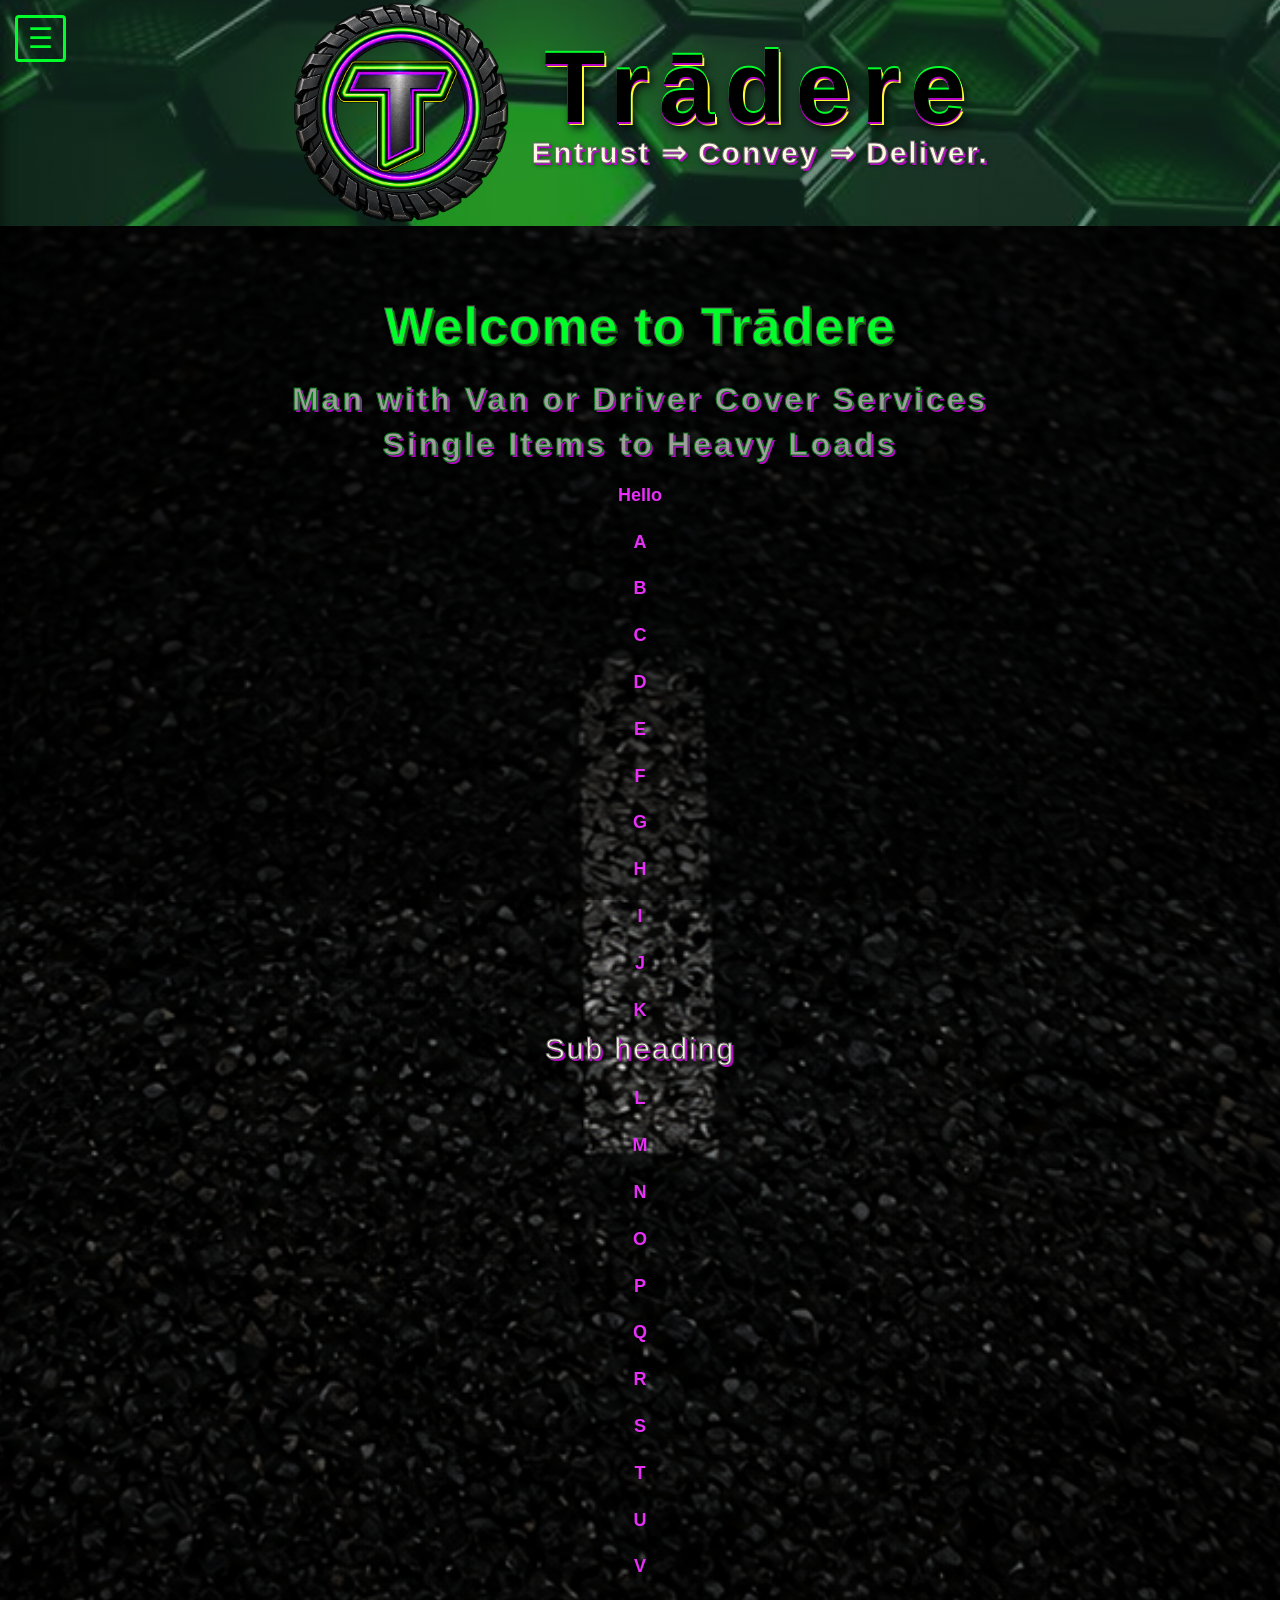
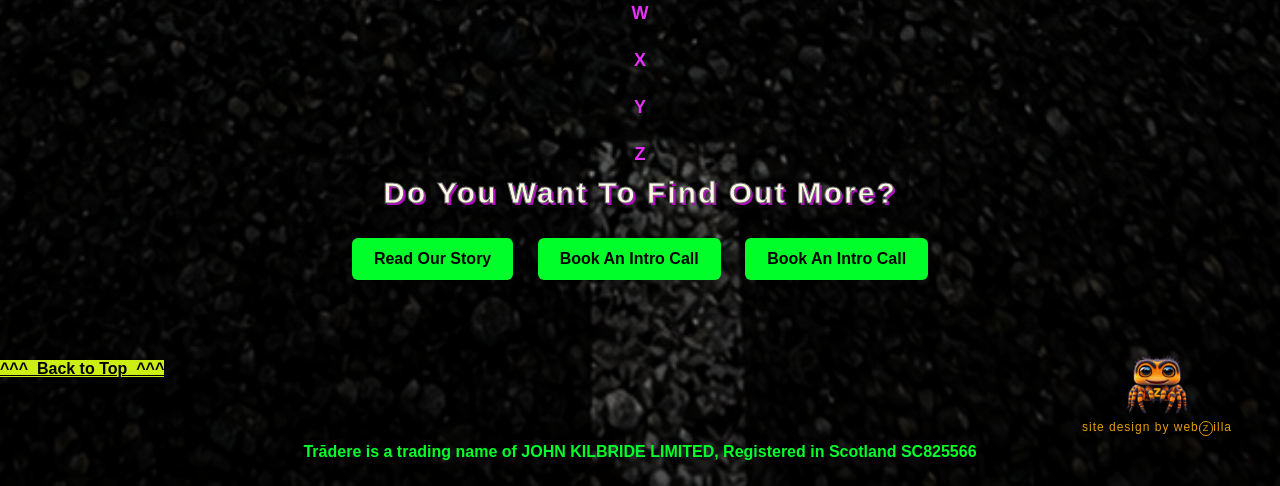
<file: index.html>
<!DOCTYPE html>
<html>

<head>
    <title>Tr&#257dere</title>

    <meta name="viewport" content="width=device-width, initial-scale=1.0">

    <link rel="stylesheet" href="style.css">

<style>

  body {
    background-color: #050505;
    background-image: url('road3.png');
    background-repeat: no-repeat;
    background-position: center;
    background-size: cover;
    background-attachment: scroll;
  }
  body::before {
  content: "";
  position: fixed;
  inset: 0;
  background: rgba(0, 0, 0, 0.45);
  pointer-events: none;
  z-index: -1;
}

    #myBtn {
      background-color: #cdee12;
      color: #000000;
    }

</style>

</head>

<body>
<a id="top"></a>
<header>

    <div class="logo-area">
        <img src="tread2.png" alt="Tradere logo">
        <div class="logo">
            Tr&#257dere

            <h3><strong>Entrust&nbsp;&rArr;&nbsp;Convey&nbsp;&rArr;&nbsp;Deliver.</strong></h3>
        </div>
    </div>
    
<a href="#" class="image-link">
  <img src="WZlogo.png" alt="Description">
  <p>site design by web<span class="circled-letter">Z</span>illa</p>
</a>

<button class="menu-button" id="menuButton"
        aria-label="Open menu"
        aria-expanded="false">
    ☰
</button>

<nav id="sideMenu">
    <button class="close-menu" id="closeMenu"
            aria-label="Close menu">
        &times;
    </button>

    <a href="index.html">Home</a>
    <a href="about.html">About</a>
    <a href="socials.html">Man & Van</a>
    <a href="services.html">Driver Cover</a>
    <a href="contact.html">Contact</a>
</nav>

</header>

    <main>

        <h1>Welcome to Tr&#257dere</h1> 
        <h2><strong>Man with Van or Driver Cover Services</strong></h2>
        <h2><strong>Single Items to Heavy Loads</strong></h2>

<p>Hello</p>
<p> A </p>
<p> B </p>
<p> C </p>
<p> D </p>
<p> E </p>
<p> F </p>
<p> G </p>
<p> H </p>
<p> I </p>
<p> J </p>
<p> K </p>
<h3>Sub heading</h3>
<p> L </p>
<p> M </p>
<p> N </p>
<p> O </p>
<p> P </p>
<p> Q </p>
<p> R </p>
<p> S </p>
<p> T </p>
<p> U </p>
<p> V </p>
<p> W </p>
<p> X </p>
<p> Y </p>
<p> Z </p>
<h3><strong>Do You Want To Find Out More?</strong></h3>

        <a class="button" href="about.html">Read Our Story</a>
        <a class="button" href="#">Book An Intro Call</a>
        <a class="button" href="#">Book An Intro Call</a>

    </main>

<a href="#"  id="myBtn" class="back-to-top">^^^&nbsp; Back to Top &nbsp;^^^</a>

<footer>
Tr&#257dere is a trading name of JOHN KILBRIDE LIMITED, Registered in Scotland SC825566
</footer>

<script>
const menu = document.getElementById('sideMenu');
const menuButton = document.getElementById('menuButton');
const closeButton = document.getElementById('closeMenu');

function openMenu() {
    menu.classList.add('open');
    menuButton.setAttribute('aria-expanded', 'true');
}

function closeMenu() {
    menu.classList.remove('open');
    menuButton.setAttribute('aria-expanded', 'false');
}

menuButton.addEventListener('click', openMenu);
closeButton.addEventListener('click', closeMenu);

document.addEventListener('keydown', function(event) {
    if (event.key === 'Escape') {
        closeMenu();
    }
});
</script>



</body>

</html>
</file>
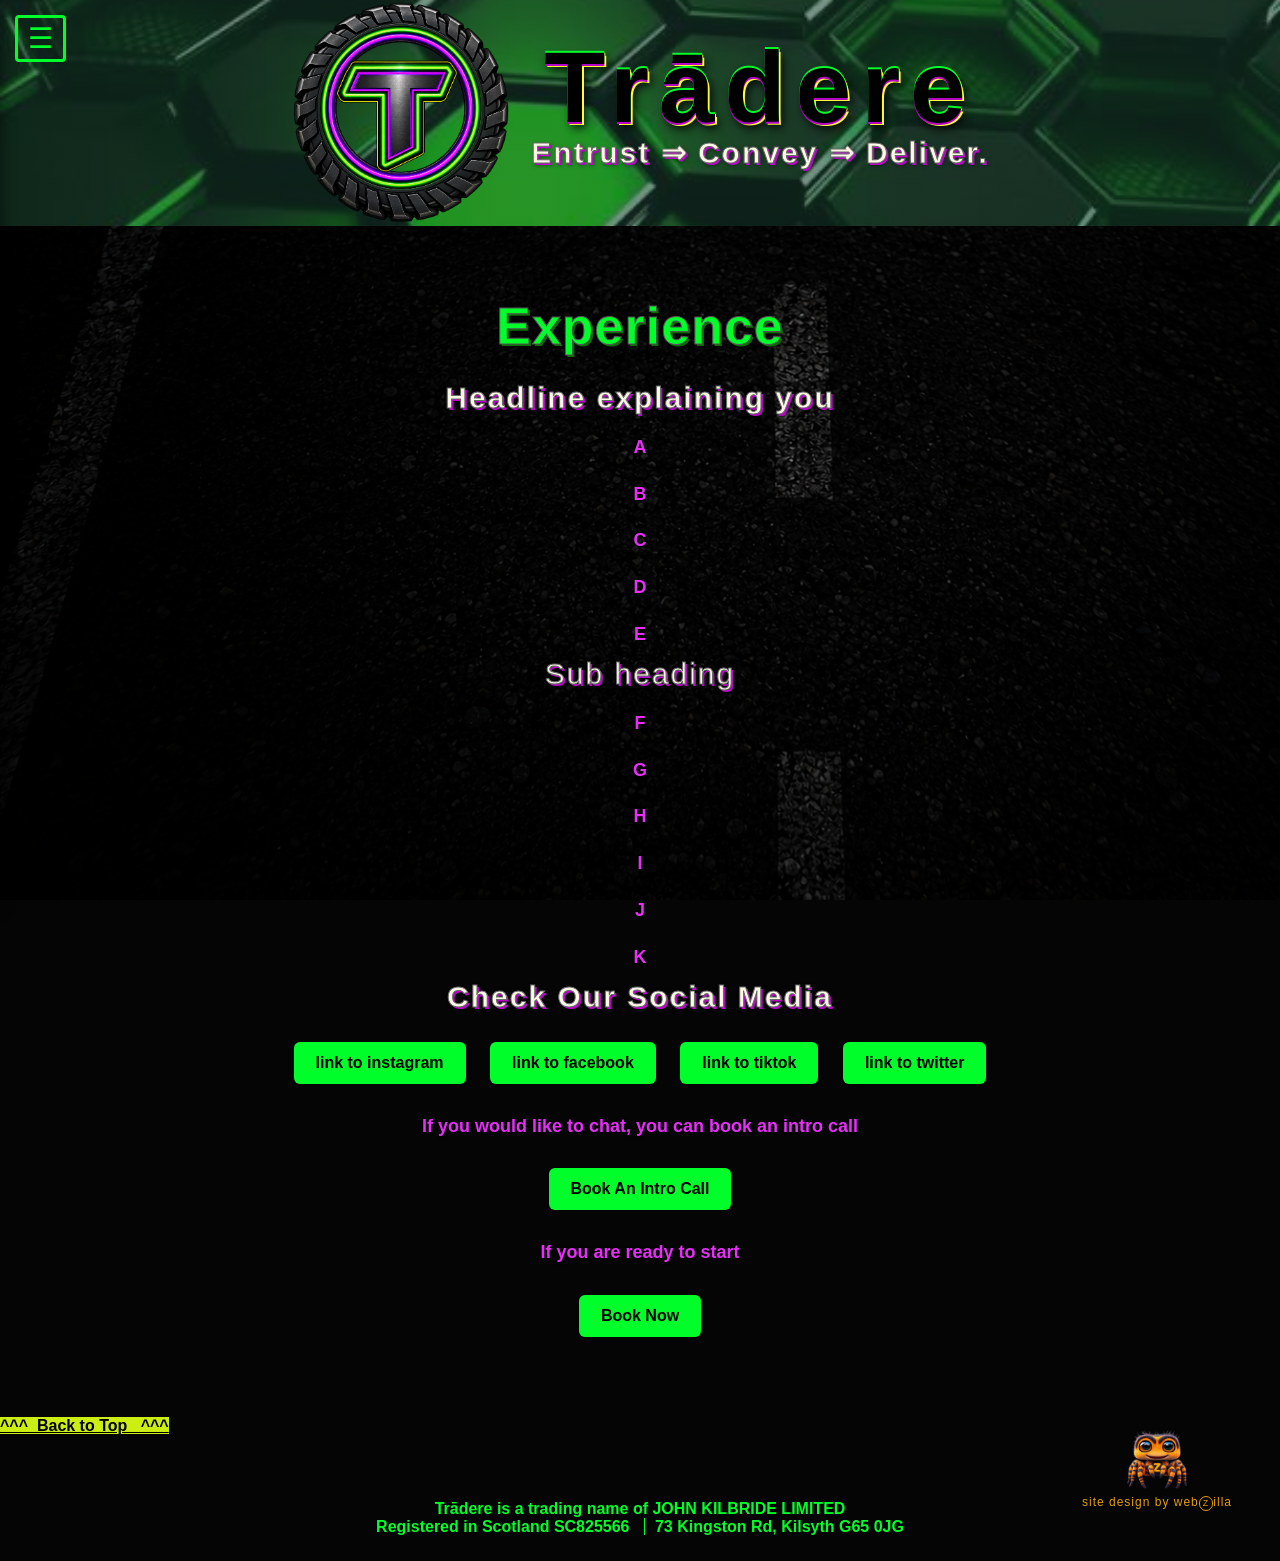
<file: about.html>
<!DOCTYPE html>
<html>

<head>
    <title>About</title>
    <meta name="viewport" content="width=device-width, initial-scale=1.0">
    <link rel="stylesheet" href="style.css">

<style>

  body {
    background-color: #050505;
    background-image: url('road3.png');
    background-repeat: repeat;
    background-position: top left;
    background-size: cover;
    background-attachment: fixed;
  }
  body::before {
  content: "";
  position: fixed;
  inset: 0;
  background: rgba(0, 0, 0, 0.45);
  pointer-events: none;
  z-index: -1;
}

    #myBtn {
      background-color: #cdee12;
      color: #000000;
    }
</style>

</head>

<body>
<a id="top"></a>
<header>

    <div class="logo-area">
        <img src="tread2.png" alt="Tradere logo">
        <div class="logo">
            Tr&#257dere
            <h3><strong>Entrust&nbsp;&rArr;&nbsp;Convey&nbsp;&rArr;&nbsp;Deliver.</strong></h3>
        </div>
    </div>

    <a href="#" class="image-link">
  <img src="WZlogo.png" alt="Description">
  <p>site design by web<span class="circled-letter">Z</span>illa</p>
</a>

<button class="menu-button" id="menuButton"
        aria-label="Open menu"
        aria-expanded="false">
    ☰
</button>

<nav id="sideMenu">
    <button class="close-menu" id="closeMenu"
            aria-label="Close menu">
        &times;
    </button>

        <a href="index.html">Home</a>
        <a href="about.html">About</a>
        <a href="socials.html">Man & Van</a>
        <a href="services.html">Driver Cover</a>        
        <a href="contact.html">Contact</a>
    </nav>

</header>

    <main>

        <h1>Experience</h1>

<h3><strong>Headline explaining you</strong></h3>


<p>A</p>
<p>B</p>
<p>C</p>
<p>D</p>
<p>E</p>

<h3>Sub heading</h3>

<p>F</p>
<p>G</p>
<p>H</p>
<p>I</p>
<p>J</p>
<p>K</p>

<h3><strong>Check Our Social Media</strong></h3>

        <a class="button" href="#">link to instagram</a>

        <a class="button" href="#">link to facebook</a>

        <a class="button" href="#">link to tiktok</a>

        <a class="button" href="#">link to twitter</a>

<p>If you would like to chat, you can book an intro call</p>

        <a class="button" href="#">Book An Intro Call</a>

<p>If you are ready to start</p>

        <a class="button" href="#">Book Now</a>        

    </main>

<a href="#"  id="myBtn" class="back-to-top">^^^&nbsp; Back to Top &nbsp; ^^^</a>

<footer>
Tr&#257dere is a trading name of JOHN KILBRIDE LIMITED
<br> Registered in Scotland SC825566  
<span style="border-left: 1px solid #00ff2a; margin: 0 10px;"></span>
73 Kingston Rd, Kilsyth G65 0JG
</footer>    

<script>
const menu = document.getElementById('sideMenu');
const menuButton = document.getElementById('menuButton');
const closeButton = document.getElementById('closeMenu');

function openMenu() {
    menu.classList.add('open');
    menuButton.setAttribute('aria-expanded', 'true');
}

function closeMenu() {
    menu.classList.remove('open');
    menuButton.setAttribute('aria-expanded', 'false');
}

menuButton.addEventListener('click', openMenu);
closeButton.addEventListener('click', closeMenu);

document.addEventListener('keydown', function(event) {
    if (event.key === 'Escape') {
        closeMenu();
    }
});
</script>

</body>

</html>
</file>
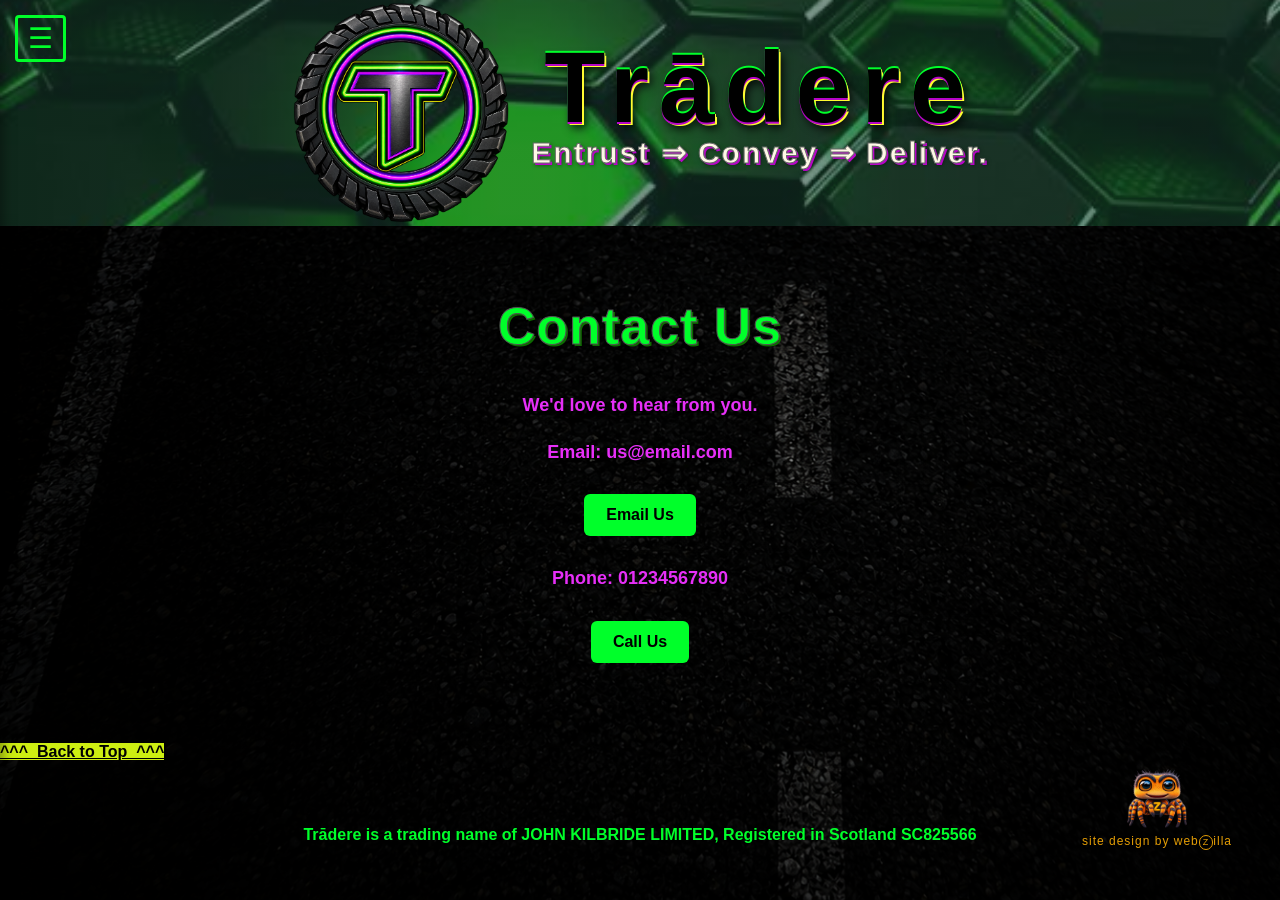
<file: contact.html>
<!DOCTYPE html>
<html>

<head>
    <title>Contact Us</title>
    <meta name="viewport" content="width=device-width, initial-scale=1.0">
    <link rel="stylesheet" href="style.css">

<style>

  body {
    background-color: #050505;
    background-image: url('road3.png');
    background-repeat: repeat;
    background-position: top left;
    background-size: cover;
    background-attachment: fixed;
  }
  body::before {
  content: "";
  position: fixed;
  inset: 0;
  background: rgba(0, 0, 0, 0.45);
  pointer-events: none;
  z-index: -1;
}

    #myBtn {
      background-color: #cdee12;
      color: #000000;
    }
</style>

</head>

<body>
<a id="top"></a>
<header>

    <div class="logo-area">
        <img src="tread2.png" alt="Tradere logo">
        <div class="logo">
            Tr&#257dere
            <h3><strong>Entrust&nbsp;&rArr;&nbsp;Convey&nbsp;&rArr;&nbsp;Deliver.</strong></h3>
        </div>
    </div>

    <a href="#" class="image-link">
  <img src="WZlogo.png" alt="Description">
  <p>site design by web<span class="circled-letter">Z</span>illa</p>
</a>

<button class="menu-button" id="menuButton"
        aria-label="Open menu"
        aria-expanded="false">
    ☰
</button>

<nav id="sideMenu">
    <button class="close-menu" id="closeMenu"
            aria-label="Close menu">
        &times;
    </button>

        <a href="index.html">Home</a>
        <a href="about.html">About</a>
        <a href="socials.html">Man & Van</a>
        <a href="services.html">Driver Cover</a>
        <a href="contact.html">Contact</a>
    </nav>

</header>

    <main>

        <h1>Contact Us</h1>

        <p>We'd love to hear from you.</p>

        <p>Email: us@email.com</p>

        <a class="button" href="mailto:your@email.com">Email Us</a>

        <p>Phone: 01234567890</p>

        <a class="button" href="#">Call Us</a>

    </main>

<a href="#"  id="myBtn" class="back-to-top">^^^&nbsp; Back to Top &nbsp;^^^</a>

<footer>
Tr&#257dere is a trading name of JOHN KILBRIDE LIMITED, Registered in Scotland SC825566
</footer>

<script>
const menu = document.getElementById('sideMenu');
const menuButton = document.getElementById('menuButton');
const closeButton = document.getElementById('closeMenu');

function openMenu() {
    menu.classList.add('open');
    menuButton.setAttribute('aria-expanded', 'true');
}

function closeMenu() {
    menu.classList.remove('open');
    menuButton.setAttribute('aria-expanded', 'false');
}

menuButton.addEventListener('click', openMenu);
closeButton.addEventListener('click', closeMenu);

document.addEventListener('keydown', function(event) {
    if (event.key === 'Escape') {
        closeMenu();
    }
});
</script>

</body>

</html>
</file>
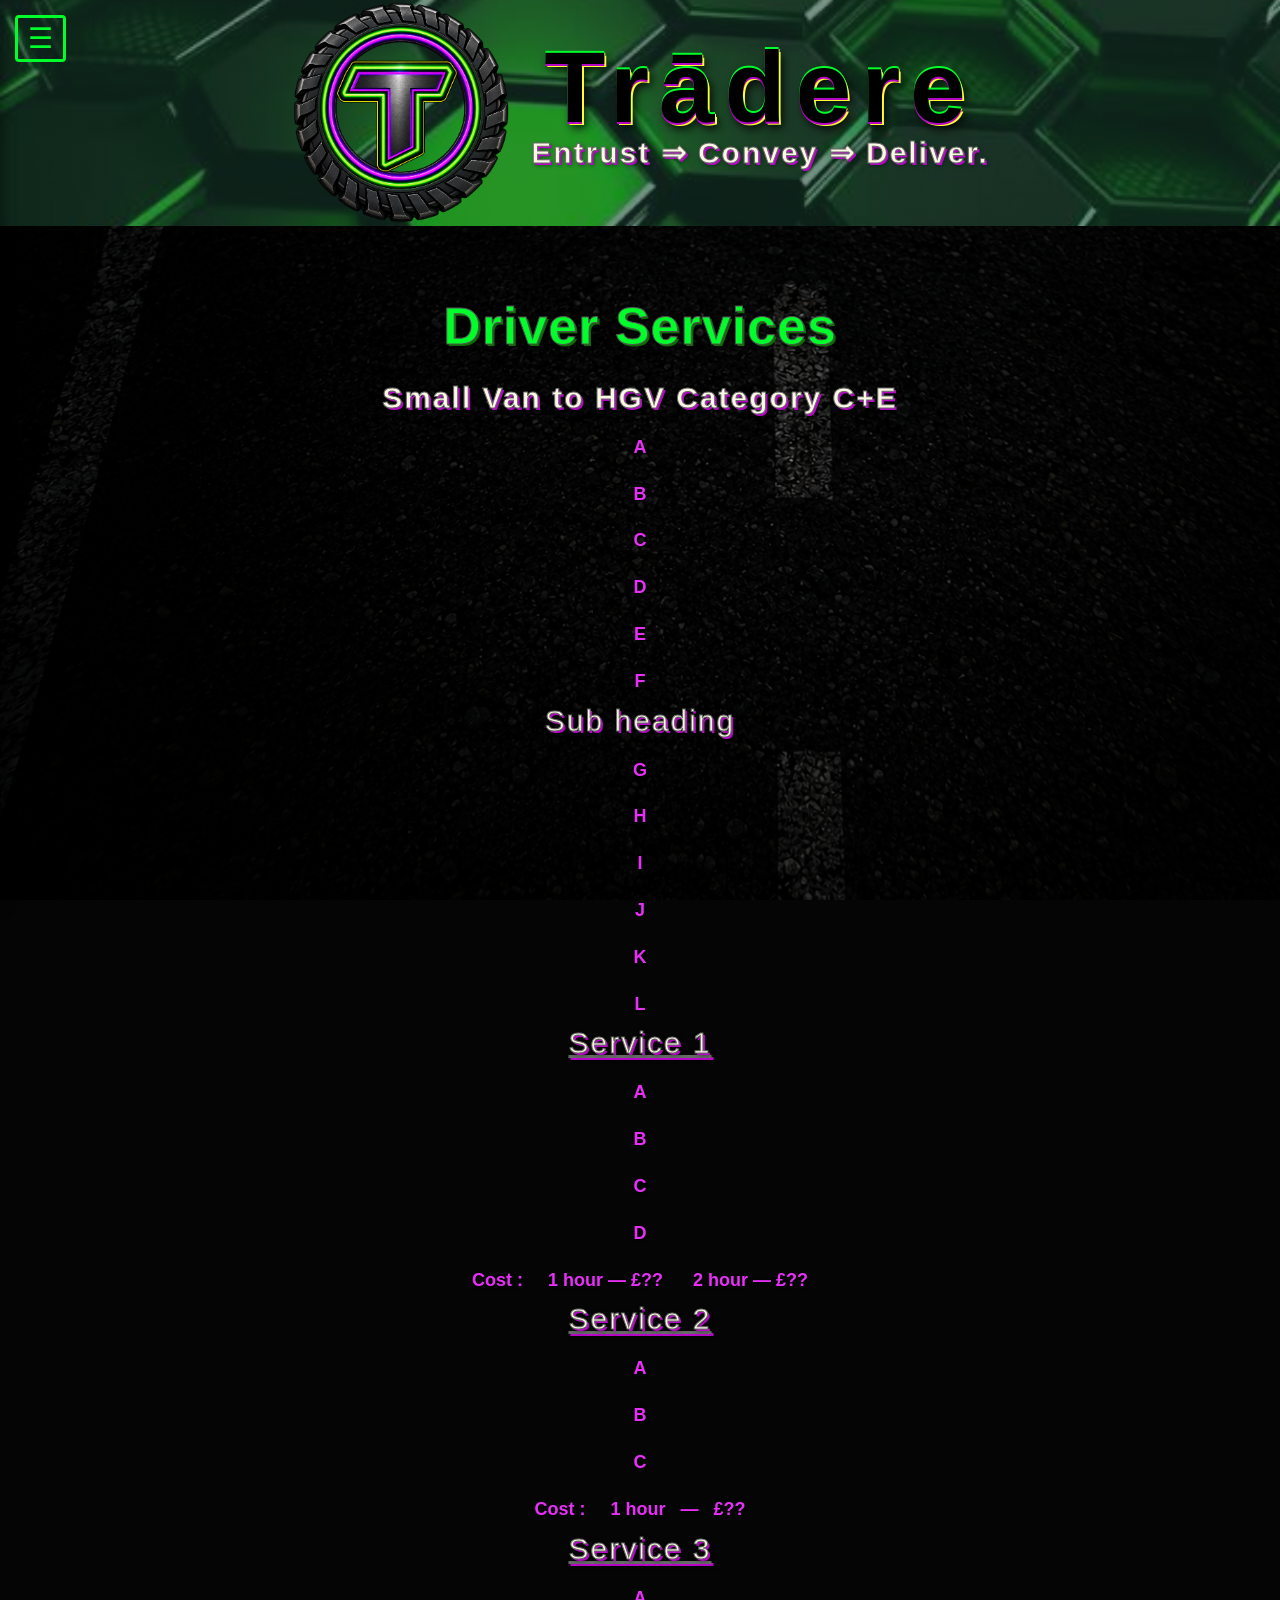
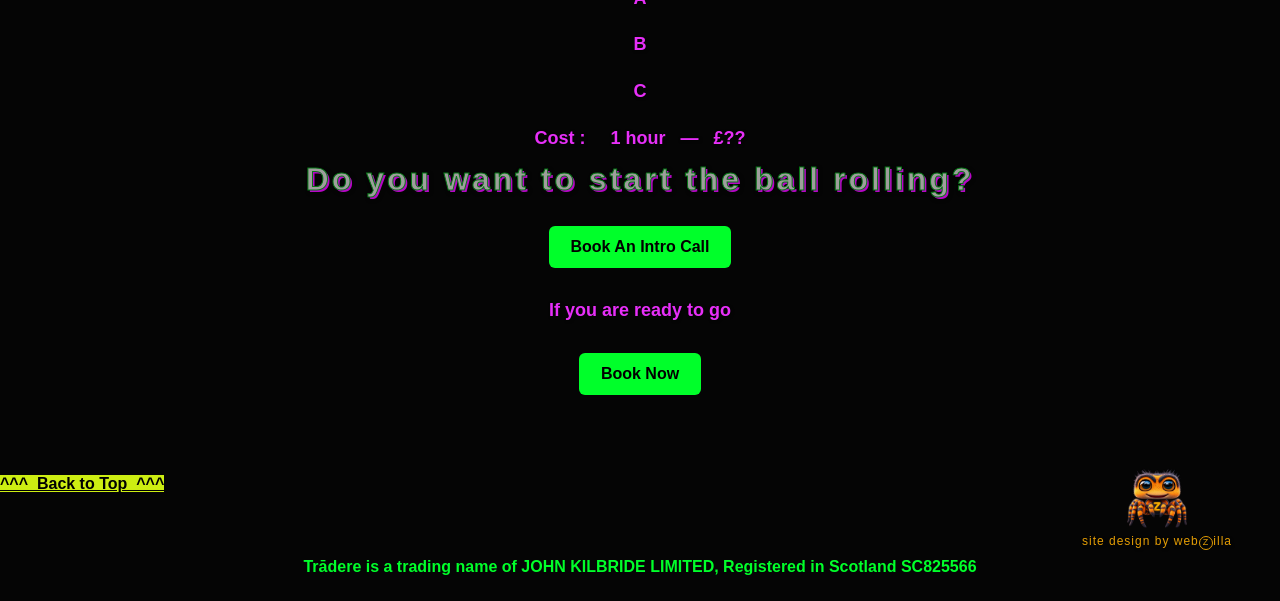
<file: services.html>
<!DOCTYPE html>
<html lang="en">
<head>
    <title>Services</title>
    <meta name="viewport" content="width=device-width, initial-scale=1.0">
    <link rel="stylesheet" href="style.css">

<style>

  body {
    background-color: #050505;
    background-image: url('road3.png');
    background-repeat: repeat;
    background-position: top left;
    background-size: cover;
    background-attachment: fixed;
  }
  body::before {
  content: "";
  position: fixed;
  inset: 0;
  background: rgba(0, 0, 0, 0.45);
  pointer-events: none;
  z-index: -1;
}

    #myBtn {
      background-color: #cdee12;
      color: #000000;
    }
</style>

</head>

<body>
<a id="top"></a>
   <header>

    <div class="logo-area">
        <img src="tread2.png" alt="Tradere logo">
        <div class="logo">
            Tr&#257dere
            <h3><strong>Entrust&nbsp;&rArr;&nbsp;Convey&nbsp;&rArr;&nbsp;Deliver.</strong></h3>
        </div>
    </div>

    <a href="#" class="image-link">
  <img src="WZlogo.png" alt="Description">
  <p>site design by web<span class="circled-letter">Z</span>illa</p>
</a>

<button class="menu-button" id="menuButton"
        aria-label="Open menu"
        aria-expanded="false">
    ☰
</button>

<nav id="sideMenu">
    <button class="close-menu" id="closeMenu"
            aria-label="Close menu">
        &times;
    </button>    
        
            <a href="index.html">Home</a>
            <a href="about.html">About</a>
            <a href="socials.html">Man & Van</a>
            <a href="services.html">Driver Cover</a>
            <a href="contact.html">Contact</a>
        </nav>
    </header>

    <main>
        <h1>Driver Services</h1>

        <h3><strong>Small Van to HGV Category C+E</strong></h3>

<p> A  </p>

<p> B </p>

<p> C </p>

<p> D </p>

<p> E </p>

<p> F </p>

<h3>Sub heading</h3>

<p> G </p>

<p> H </p>

<p> I </p>

<p> J </p>

<p> K </p>

<p> L </p>

<h3><u>Service 1</u></h3>

<p> A </p>

<p> B </p>

<p> C </p>

<p> D </p>

<p><strong>Cost :</strong> &nbsp; &nbsp; 1 hour — £?? &nbsp; &nbsp;&nbsp;  2 hour — £??</p>

 
<h3><u>Service 2</u></h3>

<p> A </p>

<p> B </p>

<p> C </p>

<p><strong>Cost :</strong> &nbsp; &nbsp; 1 hour &nbsp; — &nbsp; £??</p>

 

<h3><u>Service 3</u></h3>

<p> A </p>

<p> B </p>

<p> C </p>

<p><strong>Cost :</strong> &nbsp; &nbsp; 1 hour &nbsp; — &nbsp; £??</p>

<h2><strong>Do you want to start the ball rolling?</strong></h2>

<a class="button" href="#">Book An Intro Call</a>

<p>If you are ready to go</p>

<a class="button" href="#">Book Now</a>



</main>

<a href="#"  id="myBtn" class="back-to-top">^^^&nbsp; Back to Top &nbsp;^^^</a>

<footer>
Tr&#257dere is a trading name of JOHN KILBRIDE LIMITED, Registered in Scotland SC825566
</footer>

<script>
const menu = document.getElementById('sideMenu');
const menuButton = document.getElementById('menuButton');
const closeButton = document.getElementById('closeMenu');

function openMenu() {
    menu.classList.add('open');
    menuButton.setAttribute('aria-expanded', 'true');
}

function closeMenu() {
    menu.classList.remove('open');
    menuButton.setAttribute('aria-expanded', 'false');
}

menuButton.addEventListener('click', openMenu);
closeButton.addEventListener('click', closeMenu);

document.addEventListener('keydown', function(event) {
    if (event.key === 'Escape') {
        closeMenu();
    }
});
</script>

</body>
</html>
</file>
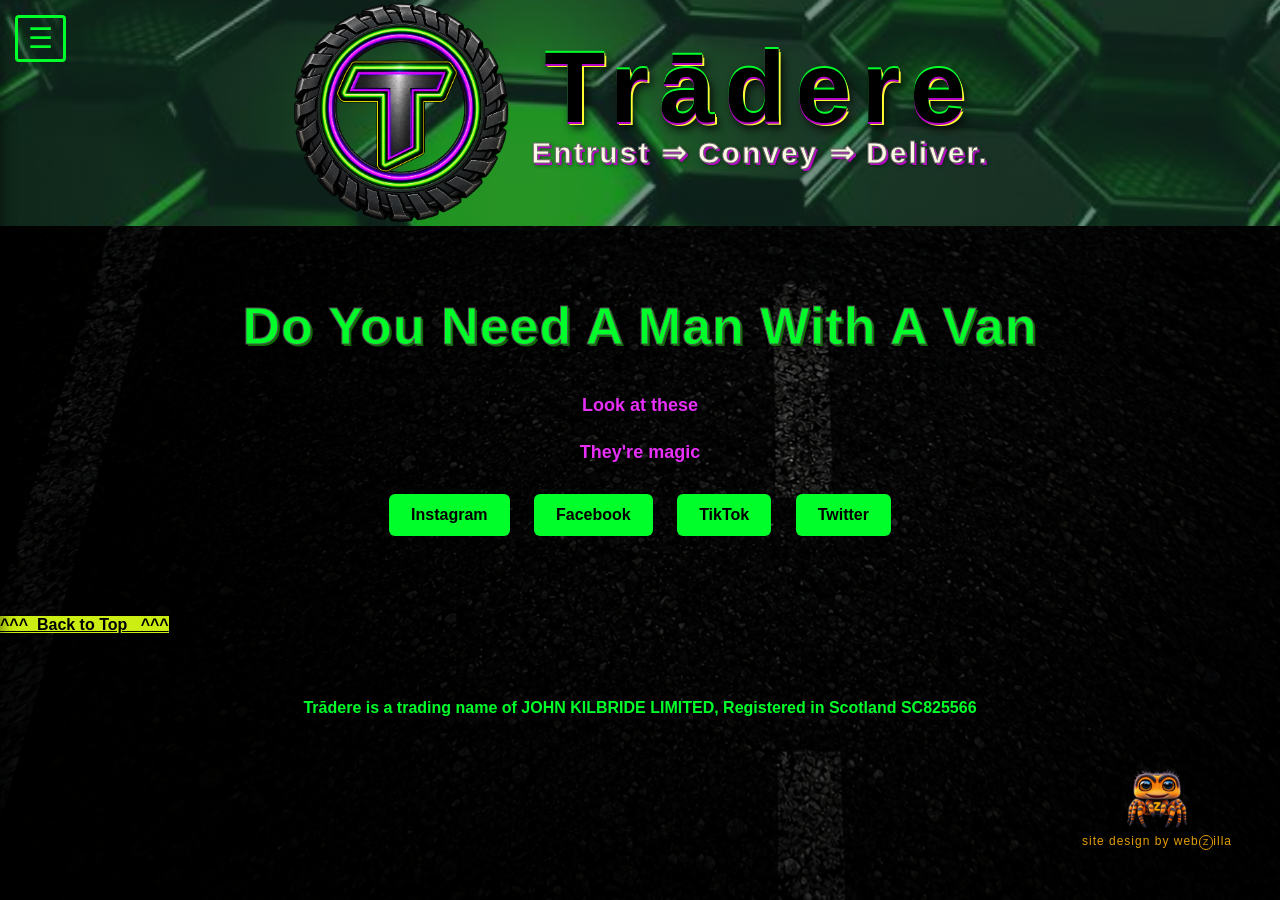
<file: socials.html>
<!DOCTYPE html>
<html>

<head>
    <title>Social Media Channels</title>
    <meta name="viewport" content="width=device-width, initial-scale=1.0">
    <link rel="stylesheet" href="style.css">

<style>

  body {
    background-color: #050505;
    background-image: url('road3.png');
    background-repeat: repeat;
    background-position: top left;
    background-size: cover;
    background-attachment: fixed;
  }
  body::before {
  content: "";
  position: fixed;
  inset: 0;
  background: rgba(0, 0, 0, 0.45);
  pointer-events: none;
  z-index: -1;
}

    #myBtn {
      background-color: #cdee12;
      color: #000000;
    }
</style>

</head>

<body>
<a id="top"></a>
<header>

    <div class="logo-area">
        <img src="tread2.png" alt="Tradere logo">
        <div class="logo">
            Tr&#257dere
            <h3><strong>Entrust&nbsp;&rArr;&nbsp;Convey&nbsp;&rArr;&nbsp;Deliver.</strong></h3>
        </div>
    </div>

    <a href="#" class="image-link">
  <img src="WZlogo.png" alt="Description">
  <p>site design by web<span class="circled-letter">Z</span>illa</p>
</a>

<button class="menu-button" id="menuButton"
        aria-label="Open menu"
        aria-expanded="false">
    ☰
</button>

<nav id="sideMenu">
    <button class="close-menu" id="closeMenu"
            aria-label="Close menu">
        &times;
    </button>

        <a href="index.html">Home</a>
        <a href="about.html">About</a>
        <a href="socials.html">Man & Van</a>
        <a href="services.html">Driver Cover</a>
        <a href="contact.html">Contact</a>
    </nav>

</header>

    <main>

        <h1>Do You Need A Man With A Van</h1>

        <p>Look at these</p>

        <p>They're magic</p>

        <a class="button" href="#">Instagram</a>

        <a class="button" href="#">Facebook</a>

        <a class="button" href="#">TikTok</a>

        <a class="button" href="#">Twitter</a>

    </main>

<a href="#"  id="myBtn" class="back-to-top">^^^&nbsp; Back to Top &nbsp; ^^^</a>

<footer>
Tr&#257dere is a trading name of JOHN KILBRIDE LIMITED, Registered in Scotland SC825566
</footer>

<script>
const menu = document.getElementById('sideMenu');
const menuButton = document.getElementById('menuButton');
const closeButton = document.getElementById('closeMenu');

function openMenu() {
    menu.classList.add('open');
    menuButton.setAttribute('aria-expanded', 'true');
}

function closeMenu() {
    menu.classList.remove('open');
    menuButton.setAttribute('aria-expanded', 'false');
}

menuButton.addEventListener('click', openMenu);
closeButton.addEventListener('click', closeMenu);

document.addEventListener('keydown', function(event) {
    if (event.key === 'Escape') {
        closeMenu();
    }
});
</script>

</body>

</html>
</file>
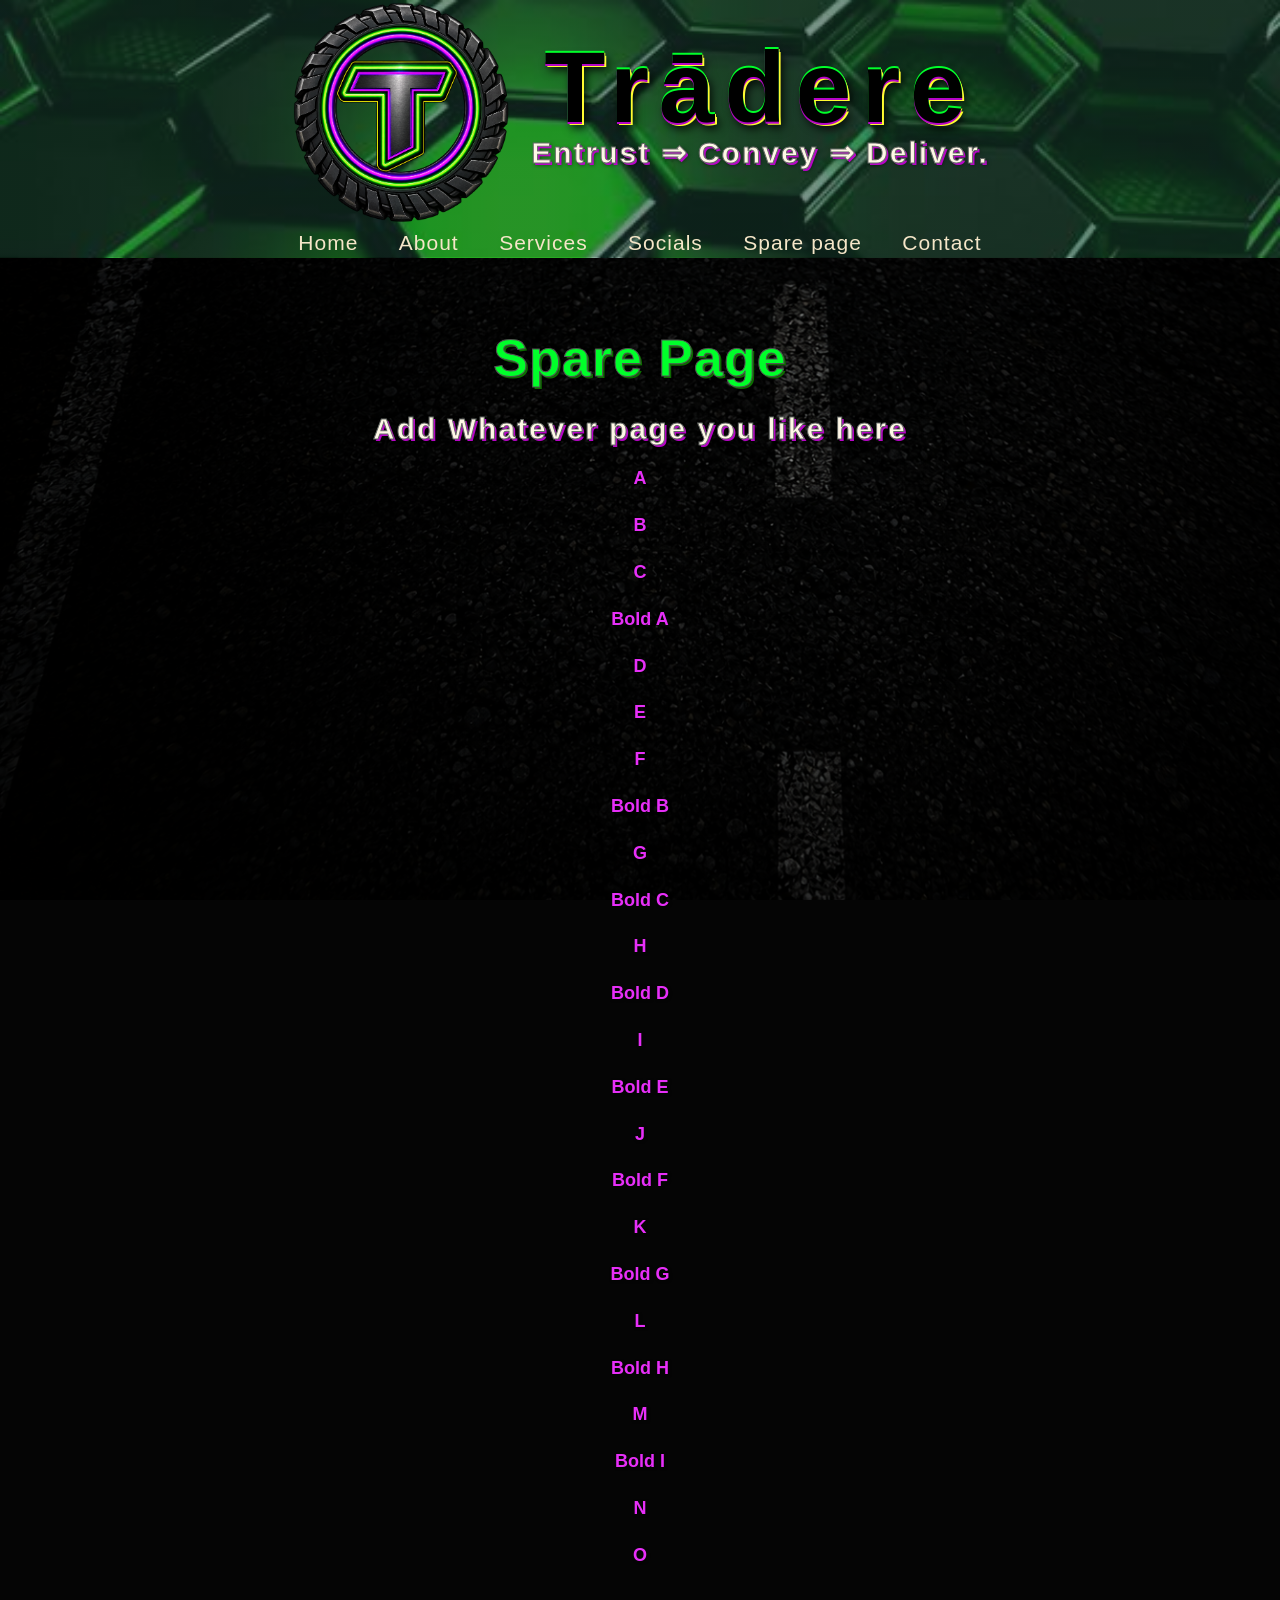
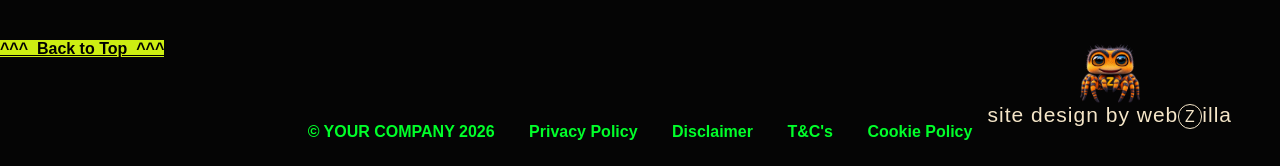
<file: sparepage.html>
<!DOCTYPE html>
<html>

<head>
    <title>spare page</title>
    <meta name="viewport" content="width=device-width, initial-scale=1.0">
    <link rel="stylesheet" href="style.css">

<style>


  body {
    background-color: #050505;
    background-image: url('road3.png');
    background-repeat: repeat;
    background-position: top left;
    background-size: cover;
    background-attachment: fixed;
  }
  body::before {
  content: "";
  position: fixed;
  inset: 0;
  background: rgba(0, 0, 0, 0.45);
  pointer-events: none;
  z-index: -1;
}


    #myBtn {
      background-color: #cdee12;
      color: #000000;
    }
</style>

</head>

<body>

<header>

    <div class="logo-area">
        <img src="tread2.png" alt="SovSeq logo">
        <div class="logo">
            Tr&#257dere
            <h3><strong>Entrust&nbsp;&rArr;&nbsp;Convey&nbsp;&rArr;&nbsp;Deliver.</strong></h3>
        </div>
    </div>

    <a href="#" class="image-link">
  <img src="WZlogo.png" alt="Description">
    <span>site design by web<span class="circled-letter">Z</span>illa</span>
</a>

    <nav>
        <a href="index.html">Home</a>
        <a href="about.html">About</a>
        <a href="services.html">Services</a>
        <a href="socials.html">Socials</a>
        <a href="sparepage.html">Spare page</a>
        <a href="contact.html">Contact</a>
    </nav>

</header>

    <main>

        <h1>Spare Page</h1>

        <h3><strong>Add Whatever page you like here</strong></h3>

<p>A</p>

<p>B</p>

<p>C</p>

<p><strong>Bold A</strong></p>

<p>D</p>

<p>E</p>

<p>F</p>

<p><strong>Bold B</strong></p>

<p>G</p>

<p><strong>Bold C</strong></p>

<p>H</p>

<p><strong>Bold D</strong></p>

<p>I</p>

<p><strong>Bold E</strong></p>

<p>J</p>

<p><strong>Bold F</strong></p>

<p>K</p>

<p><strong>Bold G</strong></p>

<p>L</p>

<p><strong>Bold H</strong></p>

<p>M</p>

<p><strong>Bold I</strong></p>

<p>N</p>

<p>O</p>

</main>

<a href="#"  id="myBtn" class="back-to-top">^^^&nbsp; Back to Top &nbsp;^^^</a>

<footer>
    <a href="#">&copy; YOUR COMPANY 2026</a>
    <a href="privacy.html">Privacy Policy</a>
    <a href="disclaimer.html">Disclaimer</a>
    <a href="terms.html">T&C's</a>
    <a href="cookies.html">Cookie Policy</a>
</footer>



</body>

</html>
</file>
<file: style.css>
body {
    margin: 0;
    font-family: "Segoe UI", sans-serif;
    font-weight: 600;
    background-color: #000000;
    color: #00ff2a;
}

header {
    background-color: #4b2123;
    background-image: linear-gradient(
        rgba(22, 59, 45, 0.55),
        rgba(22, 59, 45, 0.55)
    ),
    url("banner12.jfif");

    background-size: cover;
    background-position: center;
    padding: 3px 10px;
    text-align: center;
}

.logo {
    font-size: 100px;
    font-weight: bold;
    font-family: "Arial Rounded MT", Helvetica Rounded, Arial, sans-serif;
    letter-spacing: 10px;
    margin-top: 0px;
    margin-bottom: 2mm;
    transform: none;

    color: #000000;

    text-shadow:
        0 -2px 0 #00ff2a,
        0px 2px 0 #b705c7,

        1px 0px 0 #fffc31,

        2px 3px 0 #fffc31,
        4px 6px 10px rgba(0, 0, 0, 0.85);
}

header a {
    color: #f5e6c8;
    text-decoration: none;
    margin: 0 18px;
    font-size: 21px;
    font-weight: 500;
    letter-spacing: 1px;
    padding-bottom: 6px;
    border-bottom: 1px solid transparent;
    transition: all 0.3s ease;
}

header a:hover {
    color: #ba7df3;
    border-bottom: 1px solid #ba7df3;
}

header nav {
    margin-top: 2mm;
}

main {
    max-width: 900px;
    margin: 70px auto;
    padding: 0px;
    text-align: center;
}

h1 {
color: #00ff2a;
-webkit-text-stroke: 1px #535353;
font-family: "Trebuchet MS", Helvetica Rounded, Arial, sans-serif;
font-size: 52px;
font-weight: 600;
letter-spacing: 1px;
text-shadow:
2px 2px 0 #0d6b01,
2px 2px 4px rgba(0, 0, 0, 0.90);
}

p {
    color: #e72ff8;
    font-size: 18px;
    line-height: 1.6;
    text-shadow: 1px 1px 3px rgba(0, 0, 0, 0.55);
}

.button {
    display: inline-block;
    background-color: #00ff2a;
    color: #000000;
    padding: 12px 22px;
    margin: 10px;
    border-radius: 6px;
    text-decoration: none;
    font-weight: bold;
}

.button:hover {
    background-color: #fffc31;
}

h2 {
color: #9e9e9c;
-webkit-text-stroke: 1px #077716;
font-family: "Trebuchet MS", Arial, Helvetica, sans-serif;
font-size: 32px;
font-weight: 500;
letter-spacing: 3px;
text-shadow: 2px 2px 0 #b705c7,
2px 2px 4px rgba(0, 0, 0, 0.60);
margin-top: -10px;
margin-bottom: 18px;
}

h3 {
color: #FFF8E7;
-webkit-text-stroke: 1px #676b68;
font-family: "Trebuchet MS", Helvetica Rounded, Arial, sans-serif;
font-size: 30px;
font-weight: 500;
letter-spacing: 2px;
text-shadow: 2px 2px 0 #b705c7,
2px 2px 4px rgba(0, 0, 0, 0.60);
margin-top: -10px;
margin-bottom: 18px;
}

.logo-area img {
    width: 220px;
    height: auto;
}

.logo-area {
    display: flex;
    align-items: center;
    justify-content: center;
    gap: 20px;
}


@media (max-width: 600px) {

    header {
        padding: 8px 10px;
    }

    .logo {
        font-size: 36px;
        letter-spacing: 6px;
    }

    header a {
        display: inline-block;
        margin: 0px 7px;
        font-size: 19px;
    }

    main {
        margin: 40px auto;
        padding: 0px;
    }

    h1 {
        font-size: 40px;
    }

    p {
        font-size: 17px;
    }
 .logo h3 {
        font-size: 13px;
        margin-top: 5px;
    }    

}

@media (max-width: 768px) {
    .logo-area {
        flex-direction: column;
        gap: 0px;
    }

    .logo-area img {
        width: 200px;
    
    }
}

    @media (max-width: 600px) {
    main {
        padding-top: 0px;
        
    }
}

footer {
    width: 100%;
    text-align: center;
    padding: 25px 15px;
    margin-top: 40px;
    box-sizing: border-box;
}

footer a {
    color: #c20d0d !important;
    text-decoration: none !important;
    display: inline-block !important;
    margin: 0 15px !important;
}

footer a:hover {
    color: #85eeaa !important;
    text-decoration: underline !important;
}
@media (min-width: 769px) {
    footer {
        text-align: center;
    }

    footer a {
        color: #00ff2a !important;
        display: inline-block !important;
        margin: 0 15px !important;
    }
}

@media (max-width: 1200px) and (orientation: landscape) {
    header nav {
        margin-top: 2mm;
    }
}

.menu-button {
    position: fixed;
    top: 15px;
    left: 15px;
    z-index: 1001;
    background: none;
    border: 3px solid #00ff2a;
    color: #00ff2a;
    font-size: 28px;
    cursor: pointer;
    padding: 4px 10px;
    border-radius: 4px;
}

#sideMenu {
    position: fixed;
    top: 0;
    left: 0;
    width: 250px;
    max-width: 80%;
    height: 100%;
    box-sizing: border-box;
    background: #474646;
    padding: 65px 20px 20px;
    z-index: 1000;
    display: flex;
    flex-direction: column;
    align-items: flex-start;
    gap: 20px;
    transform: translateX(-100%);
    transition: transform 0.3s ease;
    box-shadow: 3px 0 12px rgba(0, 0, 0, 0.4);
}

#sideMenu.open {
    transform: translateX(0);
}

#sideMenu a {
    color: #00ff2a;
    text-decoration: none;
    font-size: 18px;
    margin: 0;
    padding: 5px 0;
}

.close-menu {
    position: absolute;
    top: 12px;
    right: 15px;
    background: none;
    border: none;
    color: #00ff2a;
    font-size: 32px;
    cursor: pointer;
}

body {
  position: relative;
  min-height: 100vh;
}

.image-link {
  position: absolute;
  bottom: 30px;
  right: 30px;
  text-align: center;
  width: fit-content;
}

.image-link img {
  display: block;
  margin: 0 auto;
  width: 60px;
  transition: transform 0.3s ease;
}

.image-link p {
  margin-top: 4px;
  font-size: 12px;
  color: #e49d05;
  transition: font-size 0.3s ease;
}

.image-link:hover img {
  transform: scale(1.2);
}

.image-link:hover p {
  font-size: 13px;
  color: #c2f50c;
  
}

.circled-letter {
  display: inline-flex;
  align-items: center;
  justify-content: center;
  width: 1.4em;
  height: 1.4em;
  border: 1px solid currentColor;
  border-radius: 50%;
  font-size: 0.75em;
  line-height: 1;
}

@media screen and (max-width: 768px) {
  .image-link {
    bottom: 100px;
    right: 15px;
}
  
}
</file>
